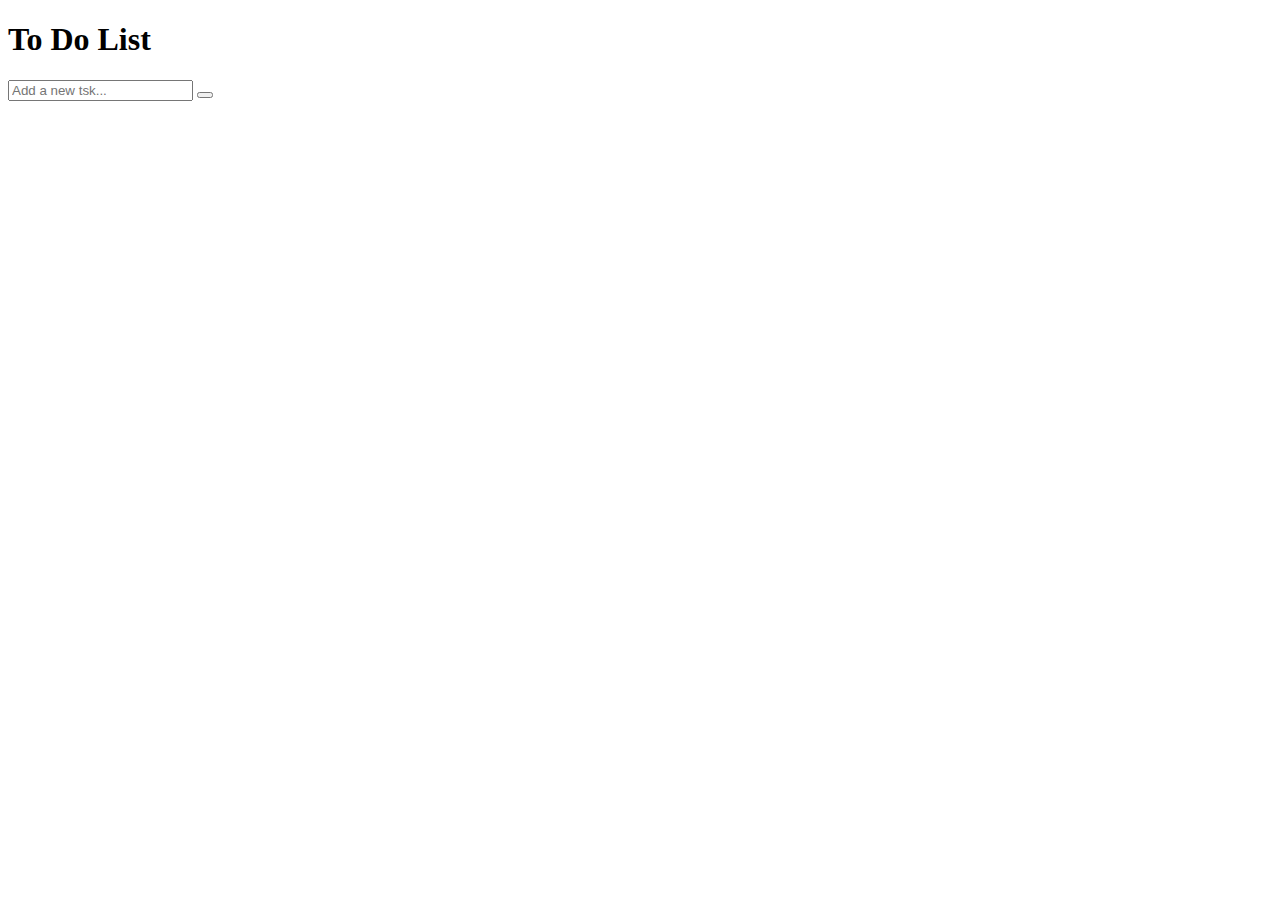
<file: index.html>
<!DOCTYPE html>
<html lang="en">
<head>
    <meta charset="UTF-8">
    <meta name="viewport" content="width=device-width, initial-scale=1.0">
    <title>To Do List</title>
   
    <link rel="stylesheet"href="style.css">
</head>
<body>
    <div class="container">
        <div class="todo">
            <h1>To Do List</h1>
            <form class="input-area">
                <input type="text" id="task-input"placeholder="Add a new tsk...">
                <button type="submit"id="add-task-btn"><i class="fa-solid fa-plus"></i></button>
            </form>
            <div class="todoscontainer">
                <ul id="task-list"></ul>
                
            </div>
        </div>
    </div>

</body>
<script   src="script.js"></script>
</html>
</file>
<file: style.css>

</file>
